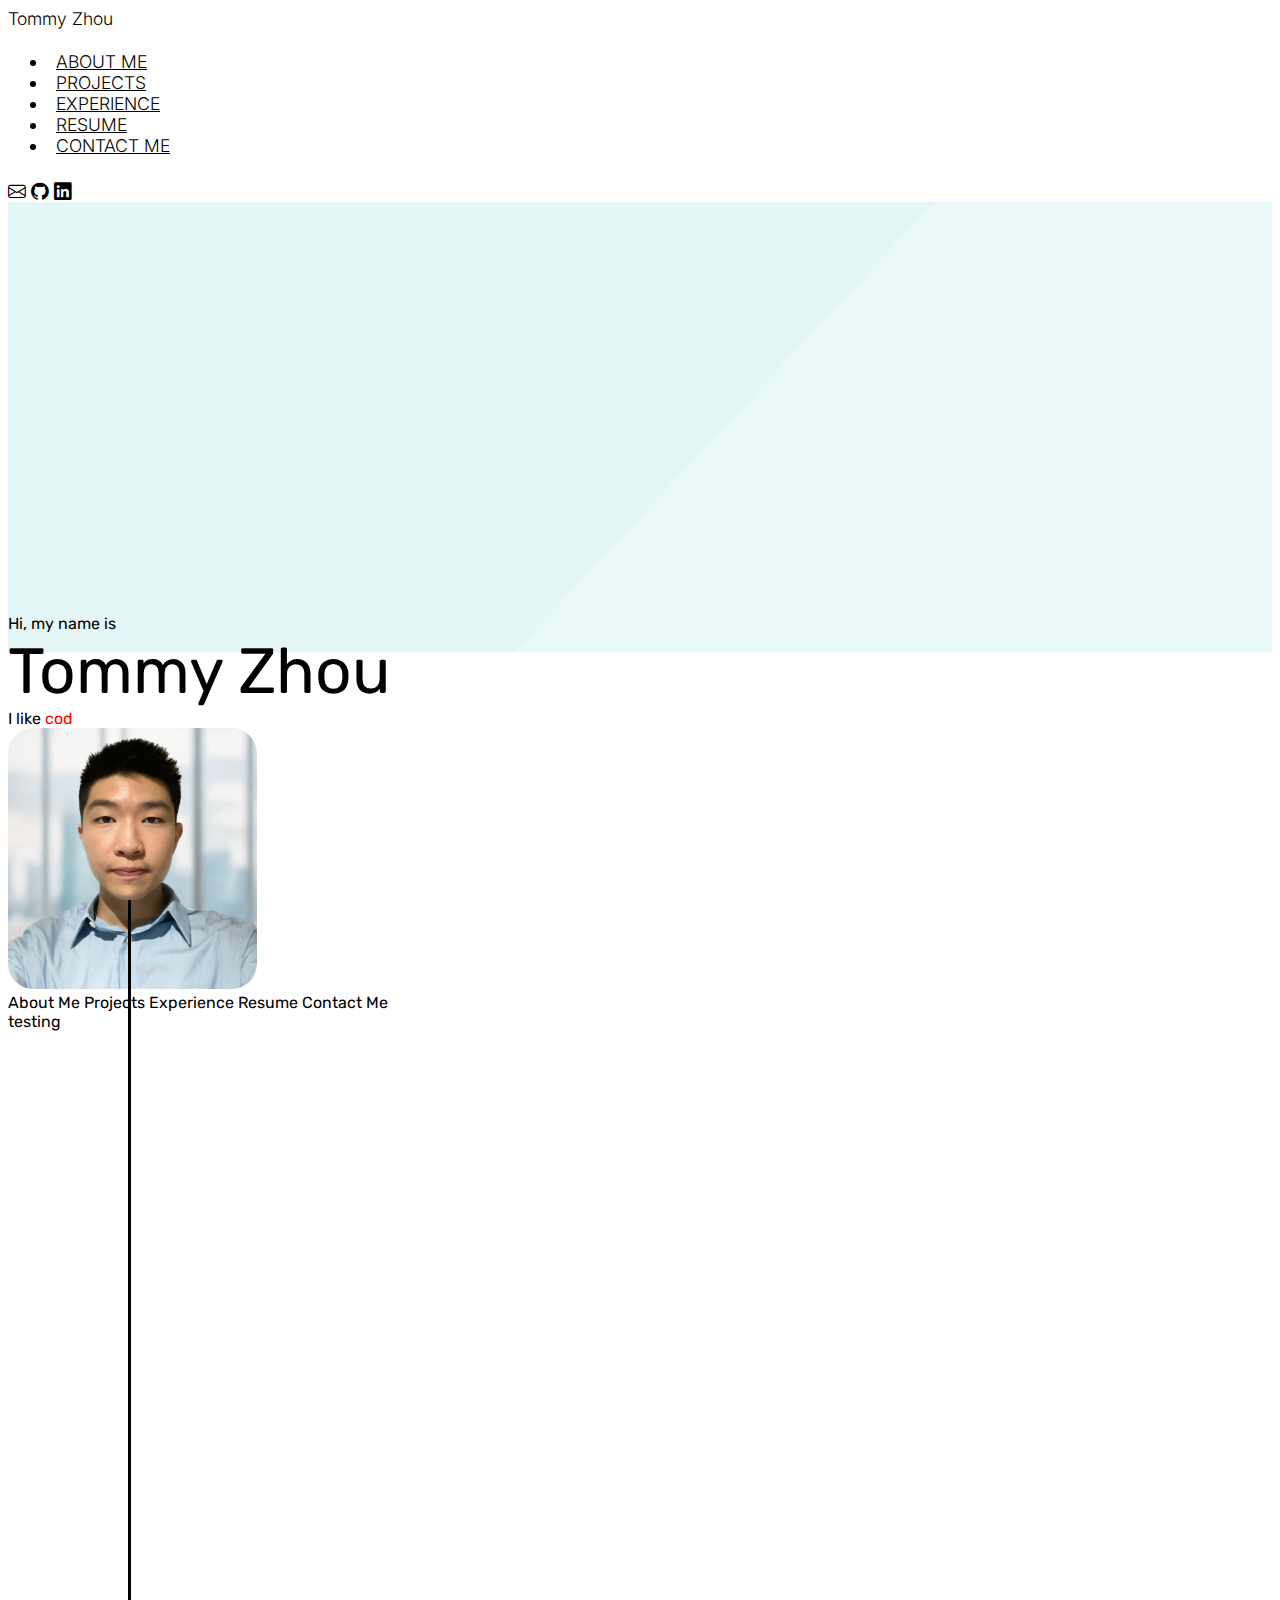
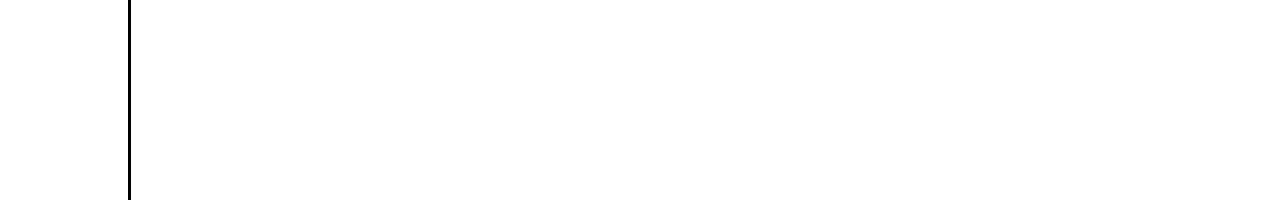
<file: index.html>
<!DOCTYPE html>
<html lang="en">

  <head>
    <meta charset="UTF-8">
    <meta name="viewport" content="width=device-width, initial-scale=1.0">
    <title>Document</title>
    <link rel="stylesheet" href="https://cdnjs.cloudflare.com/ajax/libs/animate.css/4.1.1/animate.min.css" />
    <link href="https://cdn.jsdelivr.net/npm/bootstrap@5.3.2/dist/css/bootstrap.min.css" rel="stylesheet"
      integrity="sha384-T3c6CoIi6uLrA9TneNEoa7RxnatzjcDSCmG1MXxSR1GAsXEV/Dwwykc2MPK8M2HN" crossorigin="anonymous">
    <link rel="stylesheet" href="https://cdnjs.cloudflare.com/ajax/libs/animate.css/4.1.1/animate.min.css" />
    <link rel="preconnect" href="https://fonts.googleapis.com">
    <link rel="preconnect" href="https://fonts.gstatic.com" crossorigin>
    <link
      href="https://fonts.googleapis.com/css2?family=Inter:wght@300;400&family=Lato&family=Montserrat:wght@200;300;400;500&family=Rubik:wght@300&display=swap"
      rel="stylesheet">
    <link rel="stylesheet" href="https://cdn.jsdelivr.net/npm/bootstrap-icons@1.11.1/font/bootstrap-icons.css">
    <link rel="stylesheet" href="app.css" />
    <script src="script.js" defer></script>
  </head>

  <body class="bg-light">
    <div class="sticky-top w-100" id="navbar" style="top: 0">
      <div class="d-flex flex-row align-items-center justify-content-between">
        <div class="ms-4">Tommy Zhou</div>
        <ul class="nav nav-pills" id="navigation">
          <li class="nav-item">
            <a class="nav-link" href="#intro">ABOUT ME</a>
          </li>
          <li class="nav-item">
            <a class="nav-link" href="#item-2">PROJECTS</a>
          </li>
          <li class="nav-item">
            <a class="nav-link" href="#item-3">EXPERIENCE</a>
          </li>
          <li class="nav-item">
            <a class="nav-link" href="#intro">RESUME</a>
          </li>
          <li class="nav-item">
            <a class="nav-link" href="#item-2">CONTACT ME</a>
          </li>
        </ul>
        <div class="me-4">
          <a class="text-dark"><i class="bi bi-envelope"></i></a>
          <a class="text-dark px-2"><i class="bi bi-github"></i></a>
          <a class="text-dark"><i class="bi bi-linkedin"></i></a>
        </div>
      </div>
    </div>

    <div class="timeline"></div>
    <div class="position-absolute top-50 start-50 translate-middle screen1"></div>
    <div class="position-absolute top-50 start-50 translate-middle screen2"></div>
    <div class="container" data-bs-spy="scroll" data-bs-target="#navigation" data-bs-smooth-scroll="true" tabindex="0"
      id="mainContainer">
      <div class="d-flex flex-row flex-nowrap justify-content-center align-items-center min-vh-100" id="intro">
        <div class="animate__animated animate__slideInLeft name flex-shrink-1 me-2">
          <div class="fs-4">Hi, my name is</div>
          <div id="name" class="py-1">Tommy Zhou</div>
          <div class="fs-3">
            I like <span class="things"></span>
          </div>
        </div>
        <div class="ms-5 me-1">
          <img src="pfp.jpg" class="img-fluid d-none d-lg-block" alt="Avatar"
            style="border-radius: 10%; object-fit: cover; height: 29vh;">
        </div>
        <div class="d-flex flex-column fs-4 gap-2 ms-5 me-5 ps-4 align-self-center line border-start border-2"
          id="navigation">
          <a class="p-1 text-dark" href="#item-3">About Me</a>
          <a class="p-1 text-dark" href="#intro">Projects</a>
          <a class="p-1 text-dark" href="#item-2">Experience</a>
          <a class="p-1 text-dark" href="#item-3">Resume</a>
          <a class="p-1 text-dark" href="#item-3">Contact Me</a>
        </div>
      </div>
      <div class="row" id="item-2">
        testing
      </div>
    </div>
    <script src="https://cdn.jsdelivr.net/npm/bootstrap@5.3.2/dist/js/bootstrap.bundle.min.js"
      integrity="sha384-C6RzsynM9kWDrMNeT87bh95OGNyZPhcTNXj1NW7RuBCsyN/o0jlpcV8Qyq46cDfL"
      crossorigin="anonymous"></script>
  </body>

</html>
</file>
<file: app.css>
body {
    font-family: 'Rubik', sans-serif;
}

.name span::before {
    /* content: "";
    height: 30px;
    width: 2px;
    position: absolute;
    top: 50%;
    right: -8px;
    background: #BD53ED;
    transform: translateY(-45%); */
    animation: blink 0.7s infinite;
}

.name span.stop-blinking::before {
    animation: none;
}

@keyframes blink {
    50% {
        opacity: 0
    }
}

.things {
    color: red
}


.timeline {
    width: 3px;
    background-color: black;
    position: absolute;
    top: 100vh;
    bottom: 10%;
    left: 10%;
    height: 100%;
}

.nav-pills {
    background-color: white;
}

.nav-link {
    color: black;
}

.nav-pills .nav-link.active {
    background-color: white;
    font-weight: 400;
    color: black;
}

#name {
    font-size: 4rem
}

#navbar {
    font-family: 'Inter', sans-serif;
    font-weight: 300;
    font-size: 1.1rem;
    background-color: white;
}

.nav {
    padding-top: 0.3rem;
    padding-bottom: 0.45rem;
}

.nav-item {
    padding-left: 0.5rem;
    padding-right: 0.5rem;
}

.screen1 {
    background-color: #E9F8F9;
    background-image: -webkit-linear-gradient(137deg, #E9F8F9 45%, #E3F6F5 45%);
    height: 50vh;
    width: 100%;
    z-index: -1;
}

.line {
    border-color: #272343 !important;
}

.text-dark {
    color: black;
    text-decoration: none;
}

#mainContainer {
    margin-top: -3%;
}
</file>
